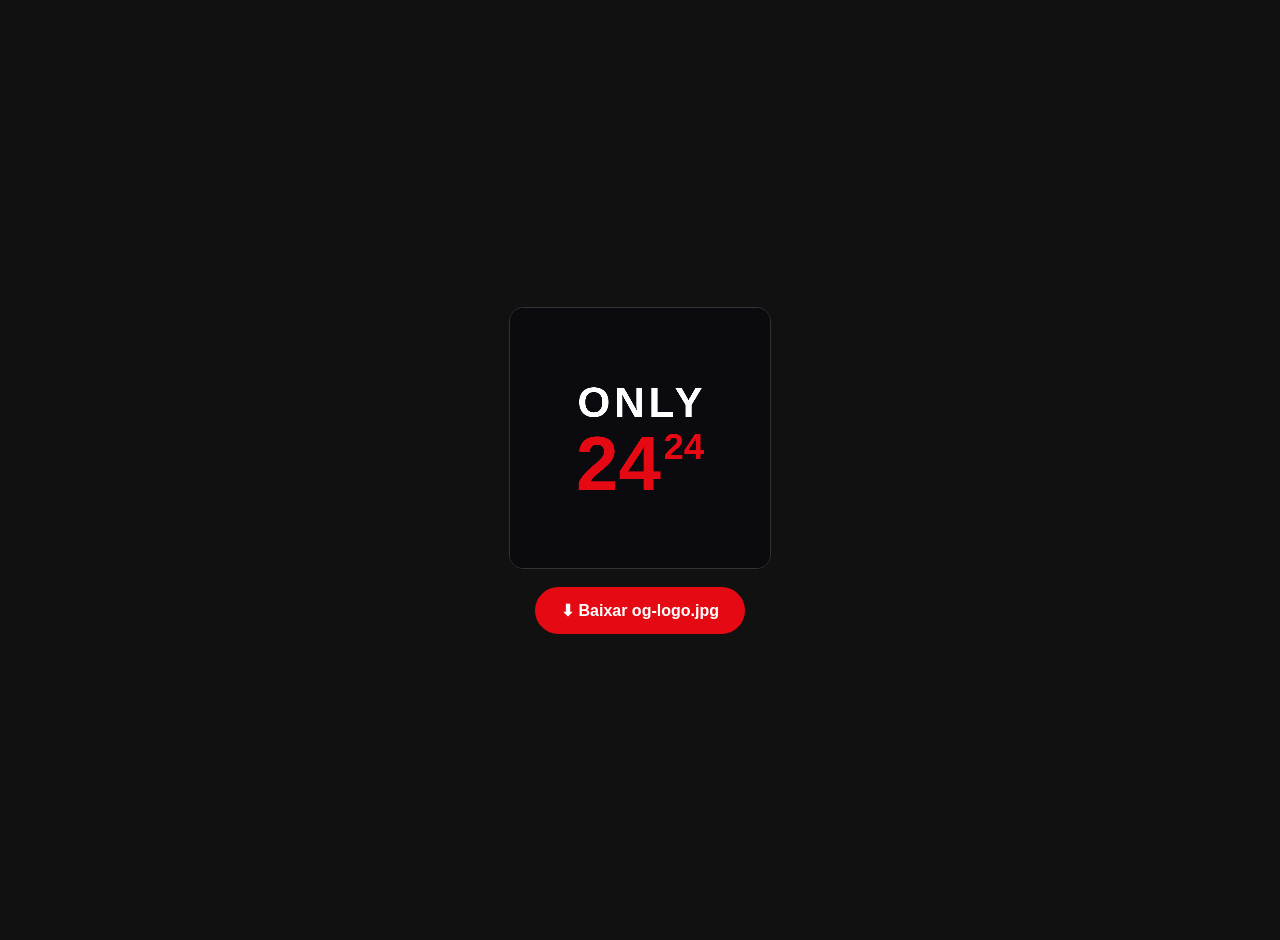
<file: gerar-logo.html>
<!DOCTYPE html>
<html lang="pt">
<head>
  <meta charset="UTF-8">
  <meta name="viewport" content="width=device-width, initial-scale=1.0">
  <title>Gerar og-logo.jpg</title>
  <style>
    body{margin:0;min-height:100vh;background:#111;color:#fff;font-family:Arial,sans-serif;display:flex;flex-direction:column;align-items:center;justify-content:center;gap:18px;padding:20px}
    canvas{width:260px;height:260px;border-radius:14px;border:1px solid #333}
    button{background:#e50914;color:#fff;border:0;padding:14px 26px;border-radius:99px;font-size:16px;font-weight:700;cursor:pointer}
  </style>
</head>
<body>
  <canvas id="c" width="800" height="800"></canvas>
  <button id="btn">⬇ Baixar og-logo.jpg</button>
  <script>
    const c = document.getElementById('c');
    const ctx = c.getContext('2d');
    ctx.fillStyle = '#0a0a0f';
    ctx.fillRect(0, 0, 800, 800);

    ctx.fillStyle = '#ffffff';
    ctx.textAlign = 'center';
    ctx.font = '900 130px Arial, Helvetica, sans-serif';
    if ('letterSpacing' in ctx) ctx.letterSpacing = '12px';
    ctx.fillText('ONLY', 406, 335);
    if ('letterSpacing' in ctx) ctx.letterSpacing = '0px';

    ctx.font = '900 235px Arial, Helvetica, sans-serif';
    const w1 = ctx.measureText('24').width;
    ctx.font = '900 112px Arial, Helvetica, sans-serif';
    const w2 = ctx.measureText('24').width;
    const x = (800 - (w1 + 8 + w2)) / 2;

    ctx.fillStyle = '#e50914';
    ctx.textAlign = 'left';
    ctx.font = '900 235px Arial, Helvetica, sans-serif';
    ctx.fillText('24', x, 560);
    ctx.font = '900 112px Arial, Helvetica, sans-serif';
    ctx.fillText('24', x + w1 + 8, 465);

    document.getElementById('btn').onclick = () => {
      c.toBlob((b) => {
        const a = document.createElement('a');
        a.href = URL.createObjectURL(b);
        a.download = 'og-logo.jpg';
        a.click();
      }, 'image/jpeg', 0.95);
    };
  </script>
</body>
</html>
</file>
